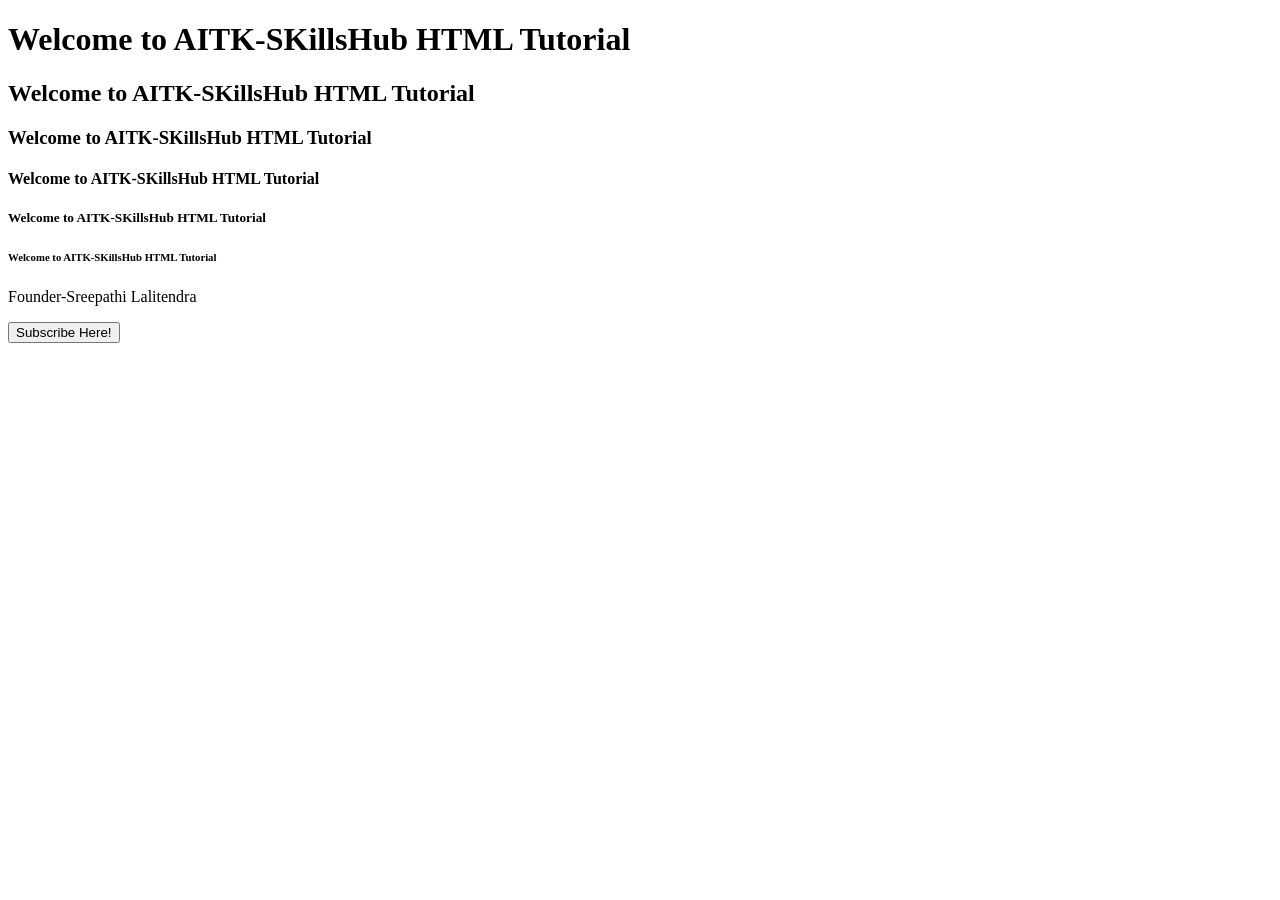
<file: tutorial1/index.html>
<!DOCTYPE html>
<html lang="en">
<head>
    <meta charset="UTF-8">
    <meta name="viewport" content="width=device-width, initial-scale=1.0">
    <title>Document</title>
</head>
<body>
    <h1>Welcome to AITK-SKillsHub HTML Tutorial</h1>
    <h2>Welcome to AITK-SKillsHub HTML Tutorial</h2>
    <h3>Welcome to AITK-SKillsHub HTML Tutorial</h3>
    <h4>Welcome to AITK-SKillsHub HTML Tutorial</h4>
    <h5>Welcome to AITK-SKillsHub HTML Tutorial</h5>
    <h6>Welcome to AITK-SKillsHub HTML Tutorial</h6>
    <P>Founder-Sreepathi Lalitendra</P>
    <button>Subscribe Here!</button>
</body>
</html>
</file>
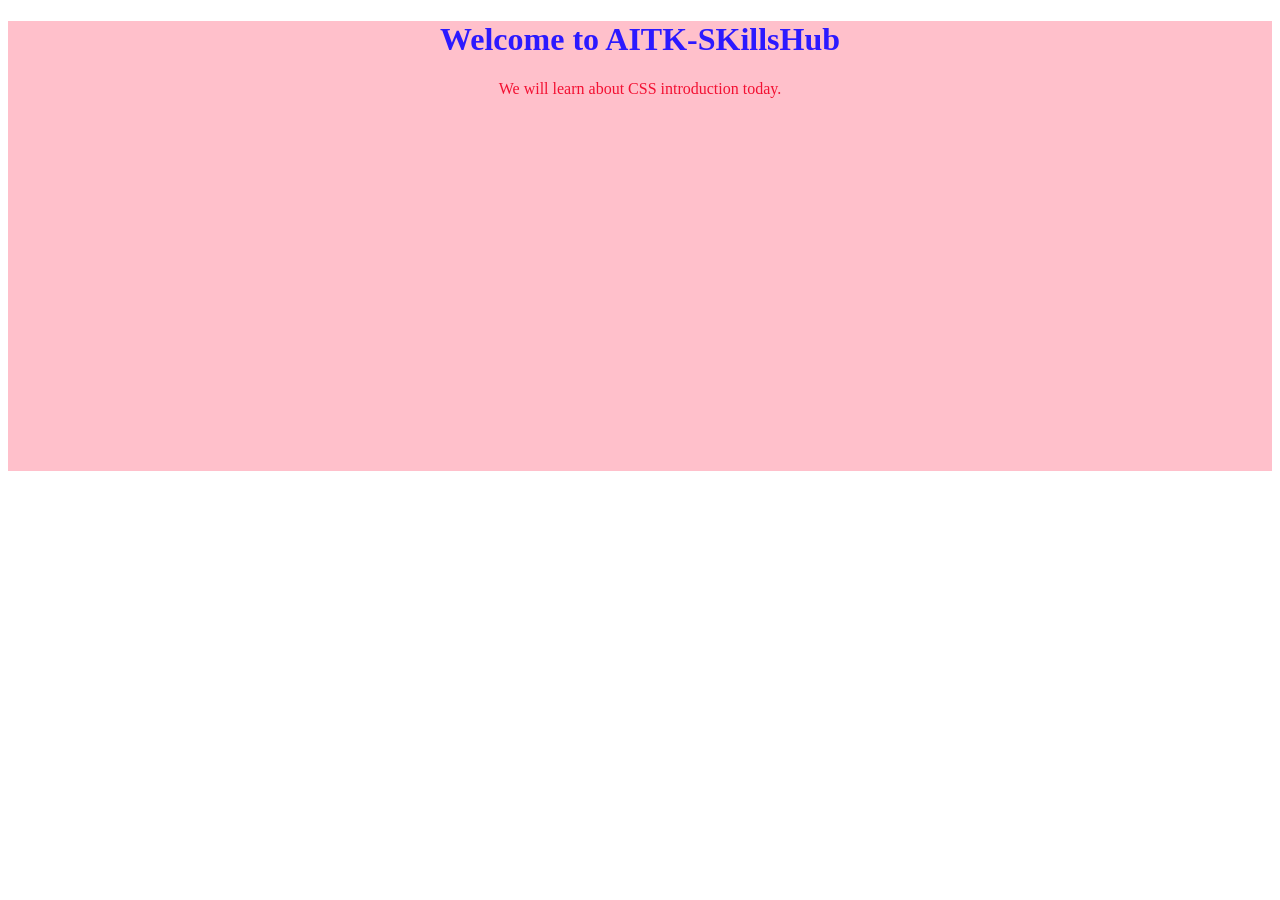
<file: tutorial2/index.html>
<!DOCTYPE html>
<html lang="en">
<head>
    <meta charset="UTF-8">
    <meta name="viewport" content="width=device-width, initial-scale=1.0">
    <title>Document</title>
    <link rel="stylesheet"href="style.css">
</head>
<body>
    <div class="my_container">
     <h1>Welcome to AITK-SKillsHub</h1>
     <p>We will learn about CSS introduction today.</p>
    </div>
</body>
</html>
</file>
<file: tutorial2/style.css>
h1{
    color:#2c19ff;
}
p{
    color:rgb(243, 16, 50);
}
.my_container{
    background-color:pink;
    height:50vh;
    text-align:center;
}
</file>
